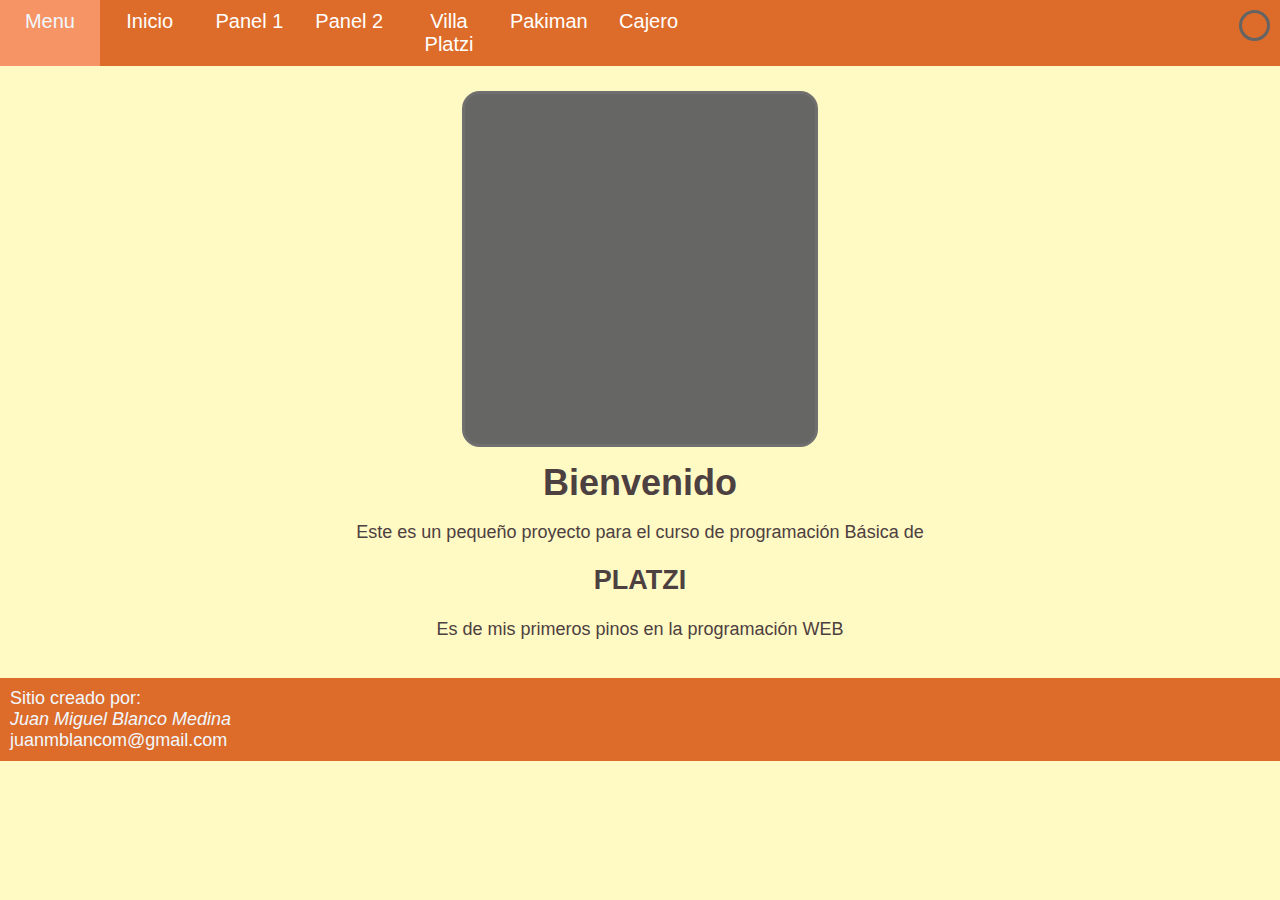
<file: index.html>
<!DOCTYPE html>
<html lang="es">

<head>
    <meta charset="UTF-8">
    <meta name="viewport" content="width=device-width, initial-scale=1.0">
    <title>Dibujando con Canvas</title>
    <link rel="stylesheet" href="./static/css/lightstyle.css" id="temaLink">
</head>

<body>
    <header>
        <ul class="barraNav">
            <li class="barraItem">Menu</li>
            <li class="barraItem"><a href="./index.html">Inicio</a></li>
            <li class="barraItem"><a href="./panel1.html">Panel 1</a></li>
            <li class="barraItem"><a href="./panel2.html">Panel 2</a></li>
            <li class="barraItem"><a href="./panel3.html">Villa Platzi</a></li>
            <li class="barraItem"><a href="./panel4.html">Pakiman</a></li>
            <li class="barraItem"><a href="./panel5.html">Cajero</a></li>
            <li class="barraItem" style="width: 50%;"></li>
            <li class="barraItem" style="width: fit-content;">
                <canvas class="marcoIndicador" id="cambioTema"></canvas>
            </li>
        </ul>
    </header>
    <!--Index-->
    <div class="contGeneral">
        <canvas class="mapadibujo" id="dibujo"></canvas>
        <h1>Bienvenido</h1>
        <p>Este es un pequeño proyecto para el curso de programación Básica de</p>
        <h2>PLATZI</h2>
        <p>Es de mis primeros pinos en la programación WEB</p>
    </div>
    <!--Index-->
    <footer>
        <div class="contFooter">
            <p class="msjFooter">
                Sitio creado por: <br>
                <em>Juan Miguel Blanco Medina</em>
                <br>juanmblancom@gmail.com
            </p>
        </div>
    </footer>
    <script src="./static/js/cambioTema.js" type="text/javascript"></script>
</body>

</html>
</file>
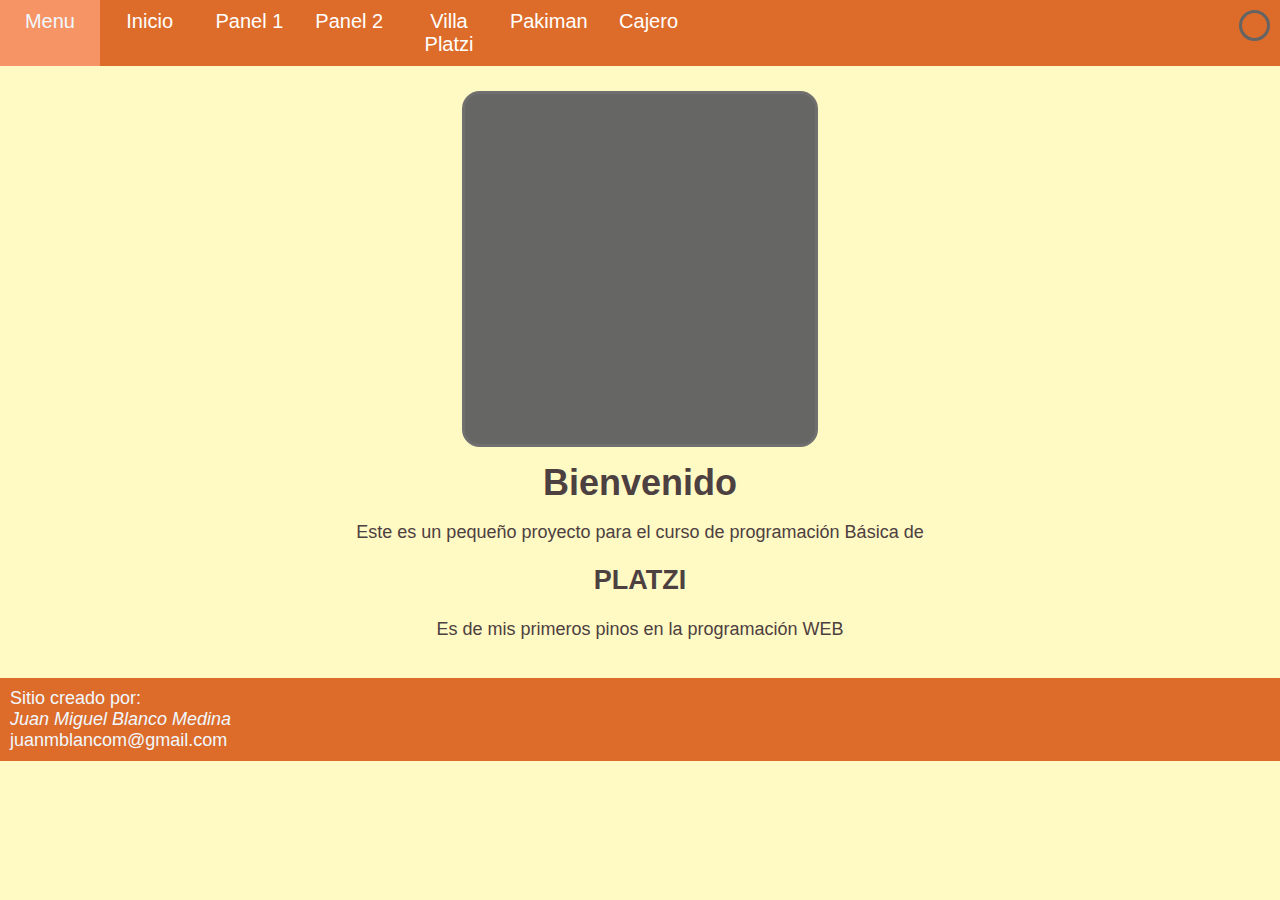
<file: templates/index.html>
<!DOCTYPE html>
<html lang="es">

<head>
    <meta charset="UTF-8">
    <meta name="viewport" content="width=device-width, initial-scale=1.0">
    <title>Dibujando con Canvas</title>
    <link rel="stylesheet" href="../static/css/lightstyle.css" id="temaLink">
</head>

<body>
    <header>
        <ul class="barraNav">
            <li class="barraItem">Menu</li>
            <li class="barraItem"><a href="./index.html">Inicio</a></li>
            <li class="barraItem"><a href="./panel1.html">Panel 1</a></li>
            <li class="barraItem"><a href="./panel2.html">Panel 2</a></li>
            <li class="barraItem"><a href="./panel3.html">Villa Platzi</a></li>
            <li class="barraItem"><a href="./panel4.html">Pakiman</a></li>
            <li class="barraItem"><a href="./panel5.html">Cajero</a></li>
            <li class="barraItem" style="width: 50%;"></li>
            <li class="barraItem" style="width: fit-content;">
                <canvas class="marcoIndicador" id="cambioTema"></canvas>
            </li>
        </ul>
    </header>
    <!--Index-->
    <div class="contGeneral">
        <canvas class="mapadibujo" id="dibujo"></canvas>
        <h1>Bienvenido</h1>
        <p>Este es un pequeño proyecto para el curso de programación Básica de</p>
        <h2>PLATZI</h2>
        <p>Es de mis primeros pinos en la programación WEB</p>
    </div>
    <!--Index-->
    <footer>
        <div class="contFooter">
            <p class="msjFooter">
                Sitio creado por: <br>
                <em>Juan Miguel Blanco Medina</em>
                <br>juanmblancom@gmail.com
            </p>
        </div>
    </footer>
    <script src="../static/js/cambioTema.js" type="text/javascript"></script>
</body>

</html>
</file>
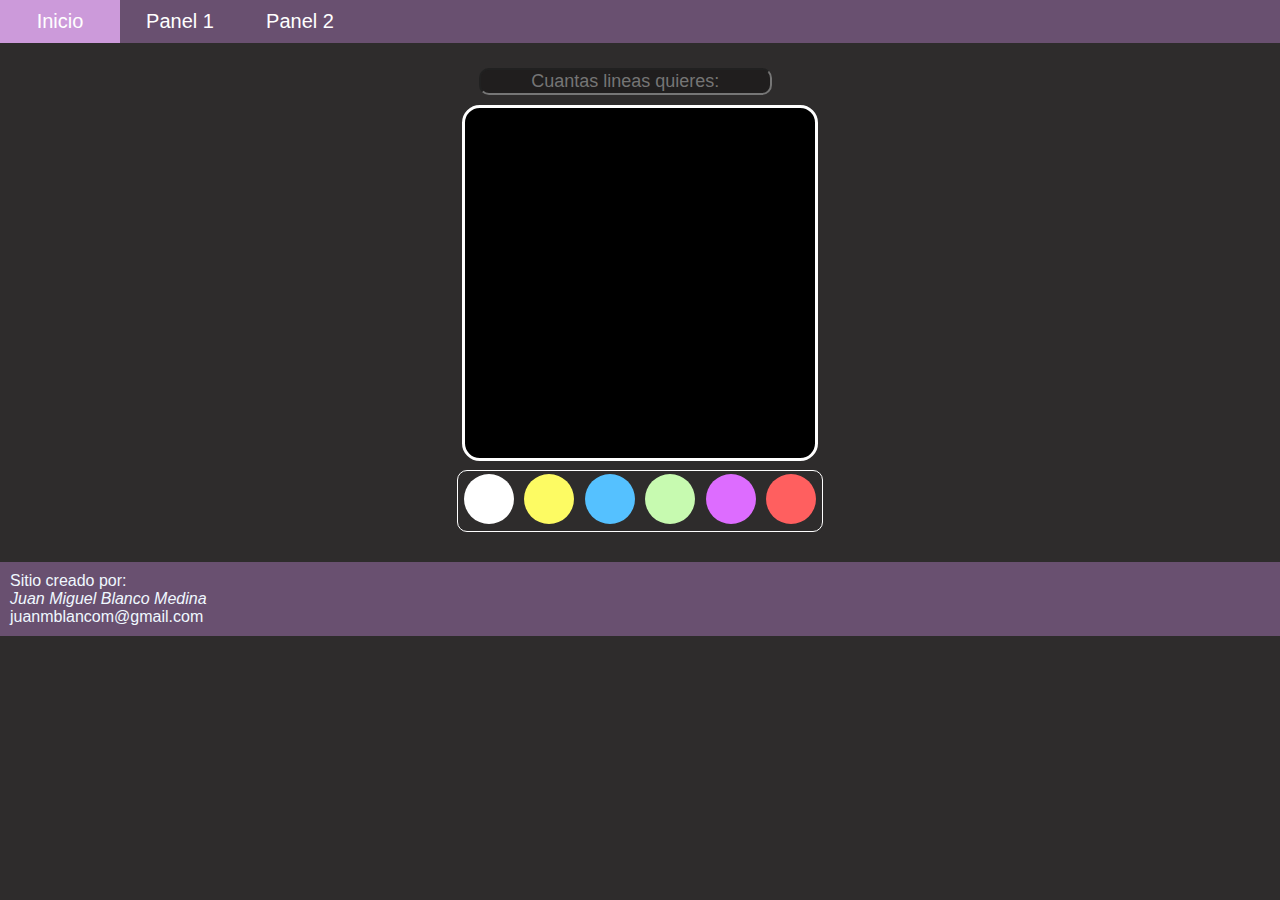
<file: dibujo.html>
<!DOCTYPE html>
<html lang="es">

<head>
    <meta charset="UTF-8">
    <meta name="viewport" content="width=device-width, initial-scale=1.0">
    <title>Dibujando con Canvas</title>
    <link rel="stylesheet" href="estilo.css">
</head>

<body>
    <header style="margin:0px">
        <ul class="barraNav">
            <li class="barraItem"><a href="https://www.w3schools.com">Inicio</a></li>
            <li class="barraItem"><a href="">Panel 1</a></li>
            <li class="barraItem"><a href="">Panel 2</a></li>
        </ul>
    </header>
    <!--pagina1-->
    <!-- <h1>OBSERVA TU DIBUJO</h1> -->
    <div class="contGeneral">
        <div class="contTexto">
            <span><input type="text" id="txtIn" placeholder="Cuantas lineas quieres:"/></span>
            <span><canvas class="marcoIndicador"  id="color7"></canvas></span>
        </div>
        <canvas class="mapadibujo" id="dibujito"></canvas>
        <div class="contColores">
            <canvas class="marcoColor" id="color1"></canvas>
            <canvas class="marcoColor" id="color2"></canvas>
            <canvas class="marcoColor" id="color3"></canvas>
            <canvas class="marcoColor" id="color4"></canvas>
            <canvas class="marcoColor" id="color5"></canvas>
            <canvas class="marcoColor" id="color6"></canvas>
        </div>
        <div class="msjError" id="msjAlerta"></div>
        <script src="dibujo.js" type="text/javascript"></script>
    </div>
    <!--pagina1-->
    <footer>
        <div class="contFooter">
            <p class="msjFooter">
                Sitio creado por: <br>
                <em>Juan Miguel Blanco Medina</em>
                <br>juanmblancom@gmail.com
            </p>
        </div>
    </footer>
</body>

</html>
</file>
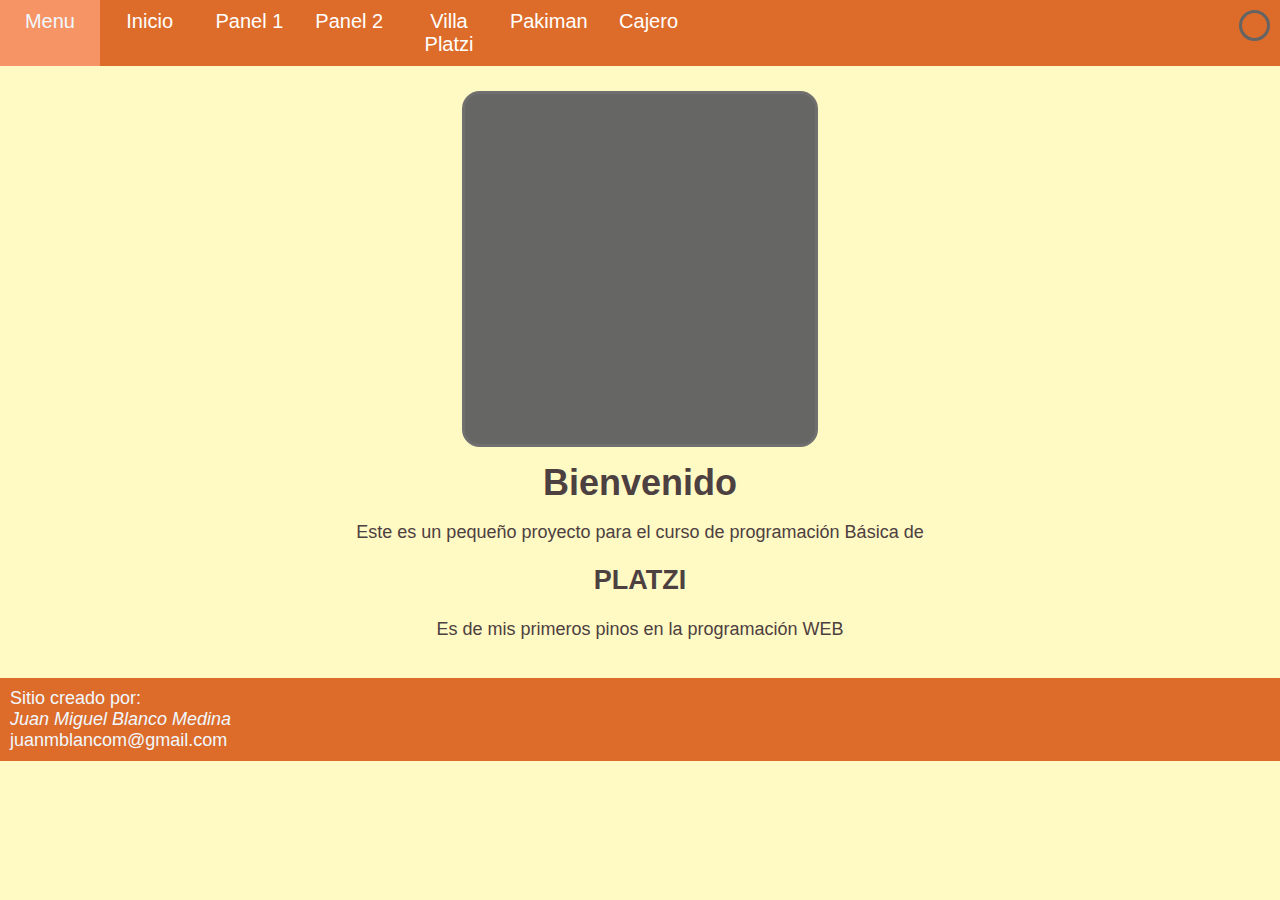
<file: inicio.html>
<!DOCTYPE html>
<html lang="es">

<head>
    <meta charset="UTF-8">
    <meta name="viewport" content="width=device-width, initial-scale=1.0">
    <title>Dibujando con Canvas</title>
    <link rel="stylesheet" href="./static/css/lightstyle.css" id="temaLink">
</head>

<body>
    <header>
        <ul class="barraNav">
            <li class="barraItem">Menu</li>
            <li class="barraItem"><a href="/templates/index.html">Inicio</a></li>
            <li class="barraItem"><a href="/templates/panel1.html">Panel 1</a></li>
            <li class="barraItem"><a href="/templates/panel2.html">Panel 2</a></li>
            <li class="barraItem"><a href="/templates/panel3.html">Villa Platzi</a></li>
            <li class="barraItem"><a href="/templates/panel4.html">Pakiman</a></li>
            <li class="barraItem"><a href="/templates/panel5.html">Cajero</a></li>
            <li class="barraItem" style="width: 50%;"></li>
            <li class="barraItem" style="width: fit-content;">
                <canvas class="marcoIndicador" id="cambioTema"></canvas>
            </li>
        </ul>
    </header>
    <!--Index-->
    <div class="contGeneral">
        <canvas class="mapadibujo" id="dibujo"></canvas>
        <h1>Bienvenido</h1>
        <p>Este es un pequeño proyecto para el curso de programación Básica de</p>
        <h2>PLATZI</h2>
        <p>Es de mis primeros pinos en la programación WEB</p>
    </div>
    <!--Index-->
    <footer>
        <div class="contFooter">
            <p class="msjFooter">
                Sitio creado por: <br>
                <em>Juan Miguel Blanco Medina</em>
                <br>juanmblancom@gmail.com
            </p>
        </div>
    </footer>
    <script src="./static/js/cambioTema.js" type="text/javascript"></script>
</body>

</html>
</file>
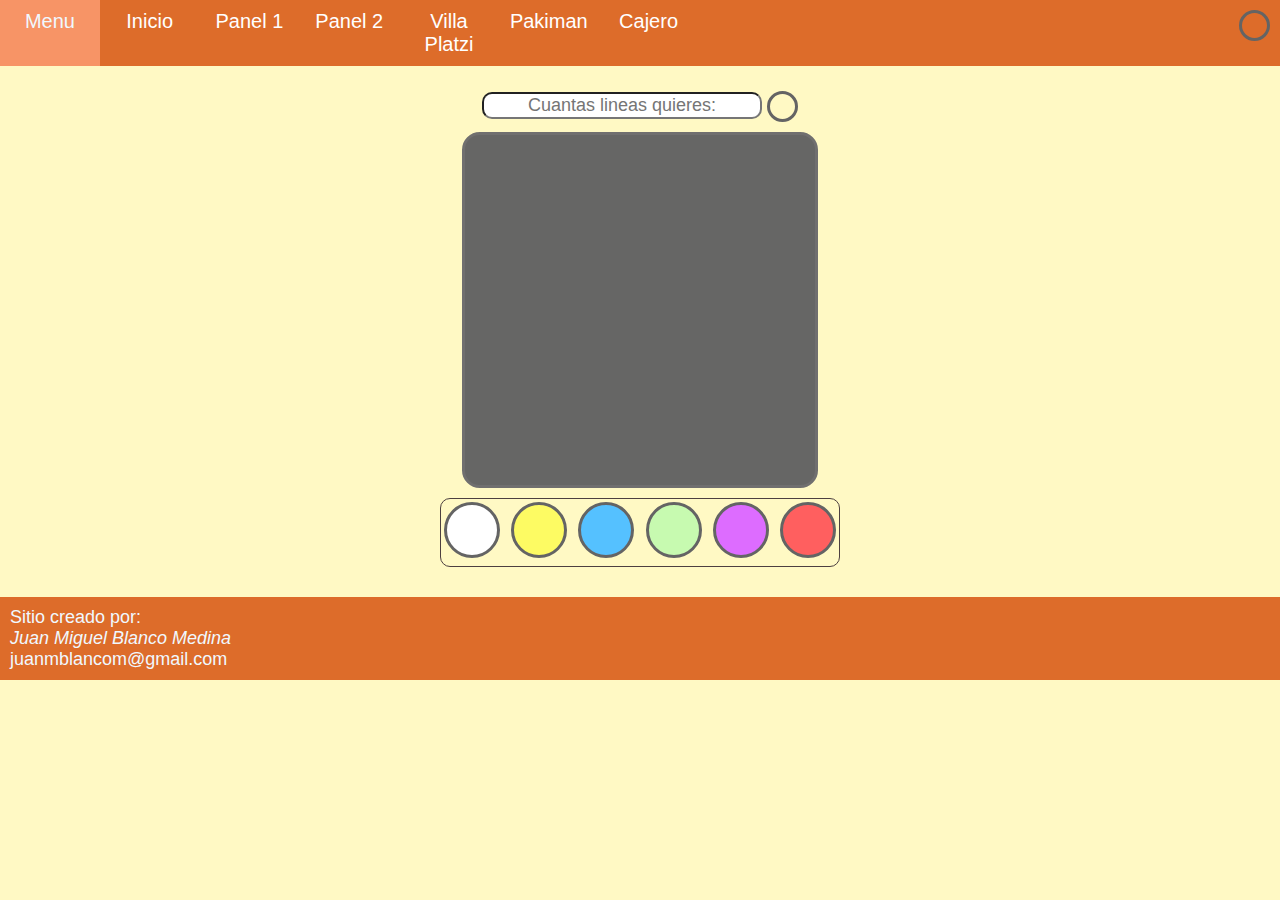
<file: panel1.html>
<!DOCTYPE html>
<html lang="es">

<head>
    <meta charset="UTF-8">
    <meta name="viewport" content="width=device-width, initial-scale=1.0">
    <title>Dibujando Lineas con Canvas</title>
    <link rel="stylesheet" href="./static/css/lightstyle.css" id="temaLink">
</head>

<body>
    <header>
        <ul class="barraNav">
            <li class="barraItem">Menu</li>
            <li class="barraItem"><a href="./index.html">Inicio</a></li>
            <li class="barraItem"><a href="./panel1.html">Panel 1</a></li>
            <li class="barraItem"><a href="./panel2.html">Panel 2</a></li>
            <li class="barraItem"><a href="./panel3.html">Villa Platzi</a></li>
            <li class="barraItem"><a href="./panel4.html">Pakiman</a></li>
            <li class="barraItem"><a href="./panel5.html">Cajero</a></li>
            <li class="barraItem" style="width: 50%;"></li>
            <li class="barraItem" style="width: fit-content;">
                <canvas class="marcoIndicador" id="cambioTema"></canvas>
            </li>
        </ul>
    </header>
    <!--panel1-->
    <div class="contGeneral">
        <div class="contTexto">
            <span><input type="text" id="txtIn" placeholder="Cuantas lineas quieres:"/></span>
            <span><canvas class="marcoIndicador"  id="color7"></canvas></span>
        </div>
        <canvas class="mapadibujo" width="350" height="350" id="dibujo"></canvas>
        <div class="contColores">
            <canvas class="marcoColor" id="color1"></canvas>
            <canvas class="marcoColor" id="color2"></canvas>
            <canvas class="marcoColor" id="color3"></canvas>
            <canvas class="marcoColor" id="color4"></canvas>
            <canvas class="marcoColor" id="color5"></canvas>
            <canvas class="marcoColor" id="color6"></canvas>
        </div>
        <div class="msjError" id="msjAlerta"></div>
        <script src="./static/js/panel1.js" type="text/javascript"></script>
    </div>
    <!--panel1-->
    <footer>
        <div class="contFooter">
            <p class="msjFooter">
                Sitio creado por: <br>
                <em>Juan Miguel Blanco Medina</em>
                <br>juanmblancom@gmail.com
            </p>
        </div>
    </footer>
    <script src="./static/js/cambioTema.js" type="text/javascript"></script>
</body>

</html>
</file>
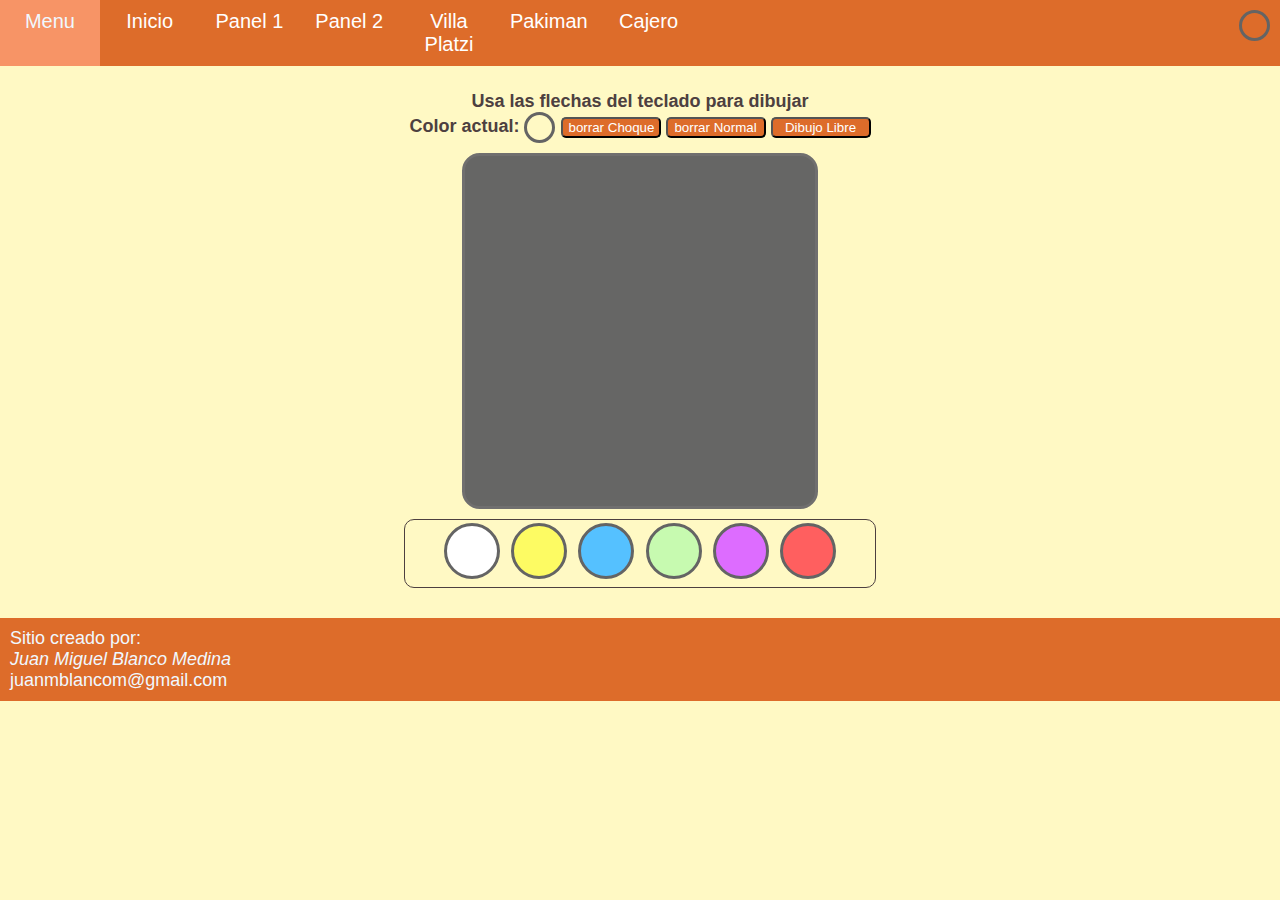
<file: panel2.html>
<!DOCTYPE html>
<html lang="es">

<head>
    <meta charset="UTF-8">
    <meta name="viewport" content="width=device-width, initial-scale=1.0">
    <title>Dibujando por teclado con Canvas</title>
    <link rel="stylesheet" href="./static/css/lightstyle.css" id="temaLink">
</head>

<body>
    <header style="margin:0px">
        <ul class="barraNav">
            <li class="barraItem">Menu</li>
            <li class="barraItem"><a href="./index.html">Inicio</a></li>
            <li class="barraItem"><a href="./panel1.html">Panel 1</a></li>
            <li class="barraItem"><a href="./panel2.html">Panel 2</a></li>
            <li class="barraItem"><a href="./panel3.html">Villa Platzi</a></li>
            <li class="barraItem"><a href="./panel4.html">Pakiman</a></li>
            <li class="barraItem"><a href="./panel5.html">Cajero</a></li>
            <li class="barraItem" style="width: 50%;"></li>
            <li class="barraItem" style="width: fit-content;">
                <canvas class="marcoIndicador" id="cambioTema"></canvas>
            </li>
        </ul>
    </header>
    <!--panel2-->
    <div class="contGeneral">
        <div class="contTexto">
            <strong>Usa las flechas del teclado para dibujar</strong>
            <br>
            <strong>Color actual: </strong>
            <span><canvas class="marcoIndicador" id="color7"></canvas></span>
            <input type="button" value="borrar Choque" id="botonBorrarChoque">
            <input type="button" value="borrar Normal" id="botonBorrarNormal">
            <input type="button" value="Dibujo Libre" id="botonDibujoLibre">
        </div>
        <canvas class="mapadibujo" width="350" height="350" id="dibujo"></canvas>
        <div class="contColores">
            <canvas class="marcoColor" id="color1"></canvas>
            <canvas class="marcoColor" id="color2"></canvas>
            <canvas class="marcoColor" id="color3"></canvas>
            <canvas class="marcoColor" id="color4"></canvas>
            <canvas class="marcoColor" id="color5"></canvas>
            <canvas class="marcoColor" id="color6"></canvas>
        </div>
        <div class="msjError" id="msjAlerta"></div>
    </div>
    <!--panel2-->
    <footer>
        <div class="contFooter">
            <p class="msjFooter">
                Sitio creado por: <br>
                <em>Juan Miguel Blanco Medina</em>
                <br>juanmblancom@gmail.com
            </p>
        </div>
    </footer>
    <script src="./static/js/cambioTema.js" type="text/javascript"></script>
    <script src="./static/js/panel2.js" type="text/javascript"></script>
</body>

</html>
</file>
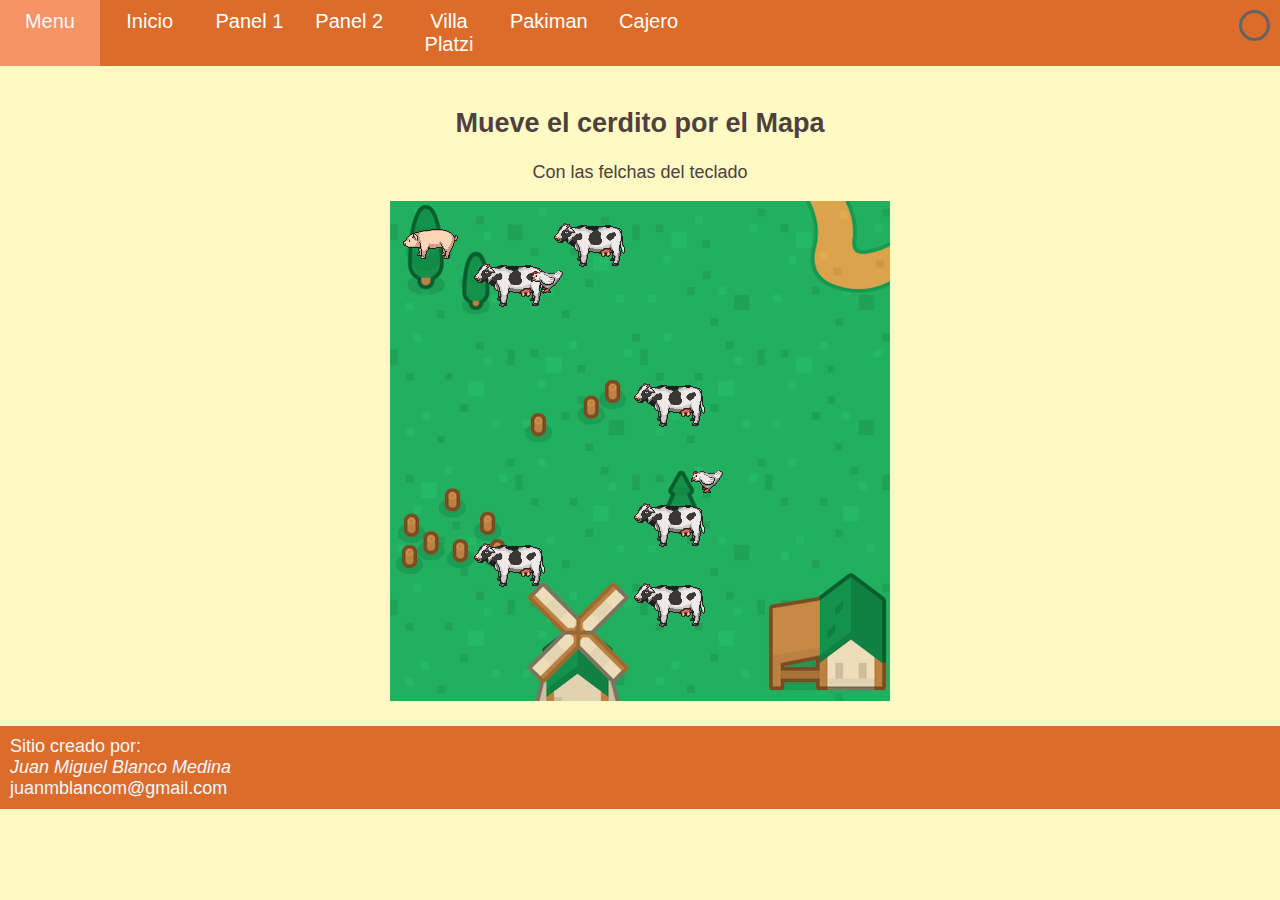
<file: panel3.html>
<!DOCTYPE html>
<html lang="es">

<head>
    <meta charset="UTF-8">
    <meta name="viewport" content="width=device-width, initial-scale=1.0">
    <title>Villa Platzi</title>
    <link rel="stylesheet" href="./static/css/lightstyle.css" id="temaLink">
</head>

<body>
    <header>
        <ul class="barraNav">
            <li class="barraItem">Menu</li>
            <li class="barraItem"><a href="./index.html">Inicio</a></li>
            <li class="barraItem"><a href="./panel1.html">Panel 1</a></li>
            <li class="barraItem"><a href="./panel2.html">Panel 2</a></li>
            <li class="barraItem"><a href="./panel3.html">Villa Platzi</a></li>
            <li class="barraItem"><a href="./panel4.html">Pakiman</a></li>
            <li class="barraItem"><a href="./panel5.html">Cajero</a></li>
            <li class="barraItem" style="width: 50%;"></li>
            <li class="barraItem" style="width: fit-content;">
                <canvas class="marcoIndicador" id="cambioTema"></canvas>
            </li>
        </ul>
    </header>
    <!--Index-->
    <div class="contGeneral">
        <h2>Mueve el cerdito por el Mapa</h2>
        <p>Con las felchas del teclado</p>
        <canvas width="500" height="500" id="dibujo"></canvas>
    </div>
    <!--Index-->
    <footer>
        <div class="contFooter">
            <p class="msjFooter">
                Sitio creado por: <br>
                <em>Juan Miguel Blanco Medina</em>
                <br>juanmblancom@gmail.com
            </p>
        </div>
    </footer>
    <script src="./static/js/panel3.js" type="text/javascript"></script>
    <script src="./static/js/cambioTema.js" type="text/javascript"></script>

</body>

</html>
</file>
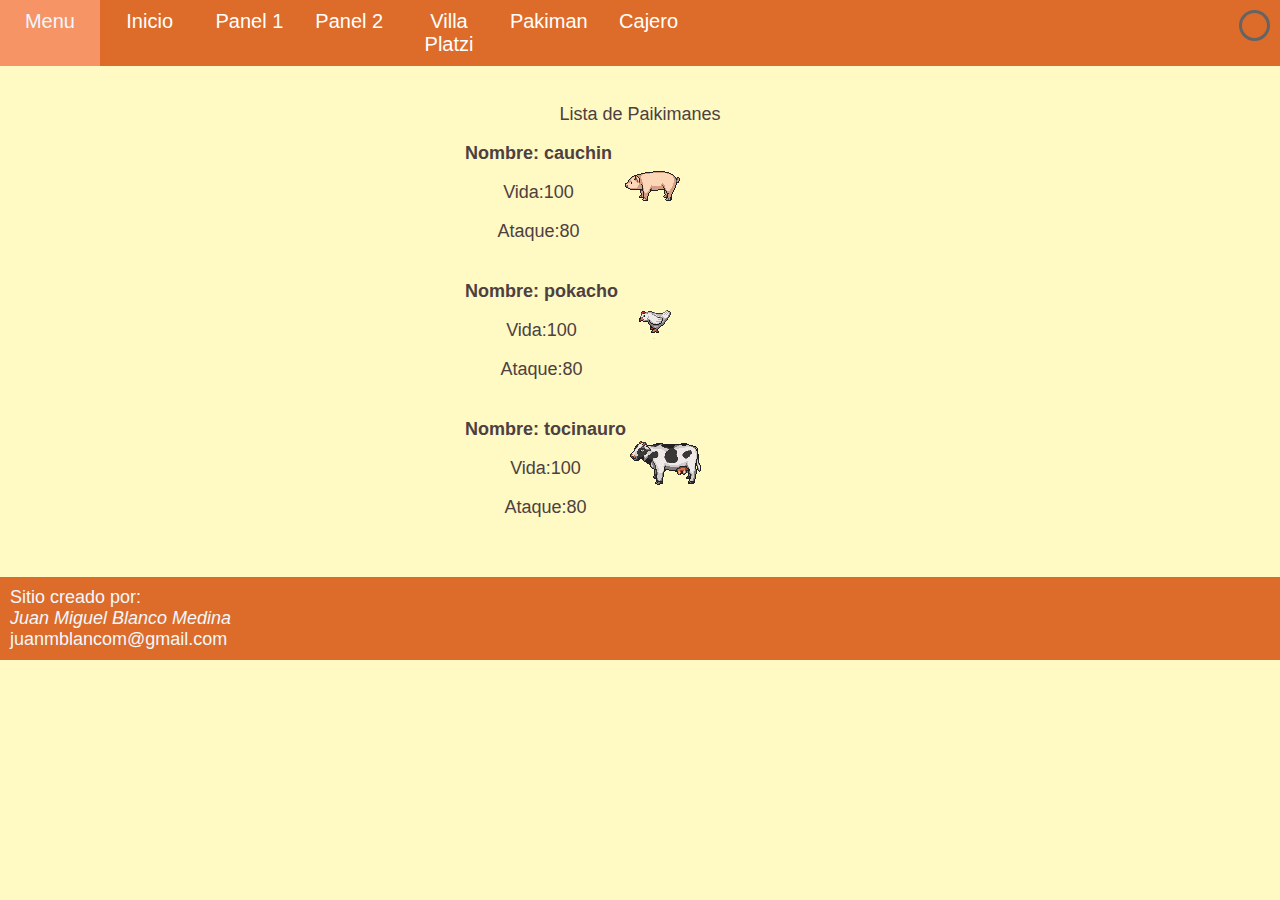
<file: panel4.html>
<!DOCTYPE html>
<html lang="es">

<head>
    <meta charset="UTF-8">
    <meta name="viewport" content="width=device-width, initial-scale=1.0">
    <title>Pakiman</title>
    <link rel="stylesheet" href="./static/css/lightstyle.css" id="temaLink">
</head>

<body>
    <header>
        <ul class="barraNav">
            <li class="barraItem">Menu</li>
            <li class="barraItem"><a href="./index.html">Inicio</a></li>
            <li class="barraItem"><a href="./panel1.html">Panel 1</a></li>
            <li class="barraItem"><a href="./panel2.html">Panel 2</a></li>
            <li class="barraItem"><a href="./panel3.html">Villa Platzi</a></li>
            <li class="barraItem"><a href="./panel4.html">Pakiman</a></li>
            <li class="barraItem"><a href="./panel5.html">Cajero</a></li>
            <li class="barraItem" style="width: 50%;"></li>
            <li class="barraItem" style="width: fit-content;">
                <canvas class="marcoIndicador" id="cambioTema"></canvas>
            </li>
        </ul>
    </header>
    <!--Index-->
    <div class="contGeneral">
        <p>Lista de Paikimanes</p>
        <div id="listaPakiman"></div>
    </div>
    <!--Index-->
    <footer>
        <div class="contFooter">
            <p class="msjFooter">
                Sitio creado por: <br>
                <em>Juan Miguel Blanco Medina</em>
                <br>juanmblancom@gmail.com
            </p>
        </div>
    </footer>
    <script src="./static/js/panel4.js" type="text/javascript"></script>
    <script src="./static/js/cambioTema.js" type="text/javascript"></script>

</body>

</html>
</file>
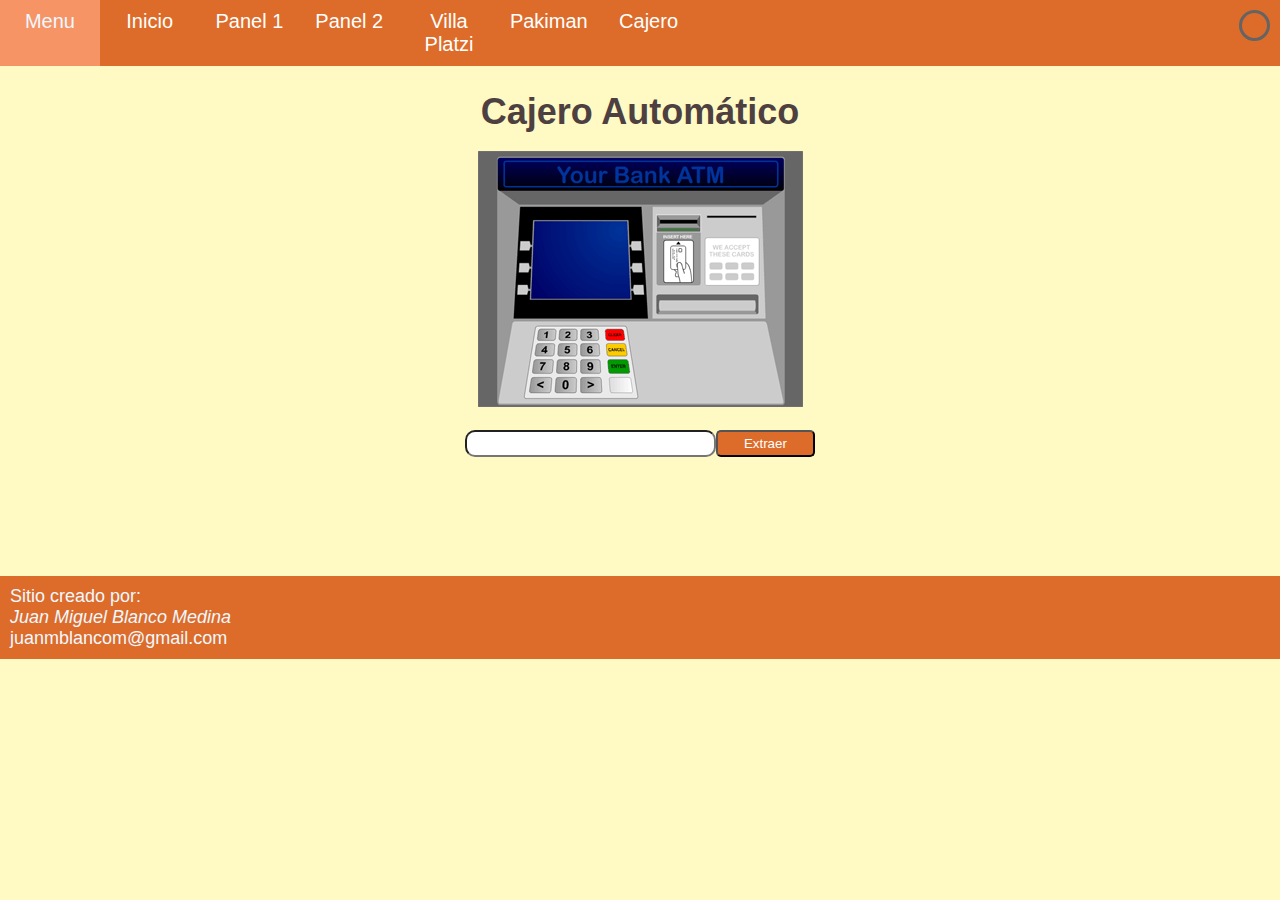
<file: panel5.html>
<!DOCTYPE html>
<html lang="es">

<head>
    <meta charset="UTF-8">
    <meta name="viewport" content="width=device-width, initial-scale=1.0">
    <title>Cajero</title>
    <link rel="stylesheet" href="./static/css/lightstyle.css" id="temaLink">
</head>

<body>
    <header>
        <ul class="barraNav">
            <li class="barraItem">Menu</li>
            <li class="barraItem"><a href="./index.html">Inicio</a></li>
            <li class="barraItem"><a href="./panel1.html">Panel 1</a></li>
            <li class="barraItem"><a href="./panel2.html">Panel 2</a></li>
            <li class="barraItem"><a href="./panel3.html">Villa Platzi</a></li>
            <li class="barraItem"><a href="./panel4.html">Pakiman</a></li>
            <li class="barraItem"><a href="./panel5.html">Cajero</a></li>
            <li class="barraItem" style="width: 50%;"></li>
            <li class="barraItem" style="width: fit-content;">
                <canvas class="marcoIndicador" id="cambioTema"></canvas>
            </li>
        </ul>
    </header>
    <!--Cajero-->
    <div class="contGeneral">
        <h1>Cajero Automático</h1>
        <p>
            <img src="./static/images/cajero.gif" alt="cajero.gif!">
        </p>
        <p style="display:flex;">
            <input type="number" id="dinero">
            <input type="button" value="Extraer" id="extraer">
            <p id="dineroEntregado"></p>
        </p>
        <div class="msjError" id="msjAlerta"></div>
    </div>
    <!--Cajero-->
    <footer>
        <div class="contFooter">
            <p class="msjFooter">
                Sitio creado por: <br>
                <em>Juan Miguel Blanco Medina</em>
                <br>juanmblancom@gmail.com
            </p>
        </div>
    </footer>
    <script src="./static/js/panel5.js" type="text/javascript"></script>
    <script src="./static/js/cambioTema.js" type="text/javascript"></script>

</body>

</html>
</file>
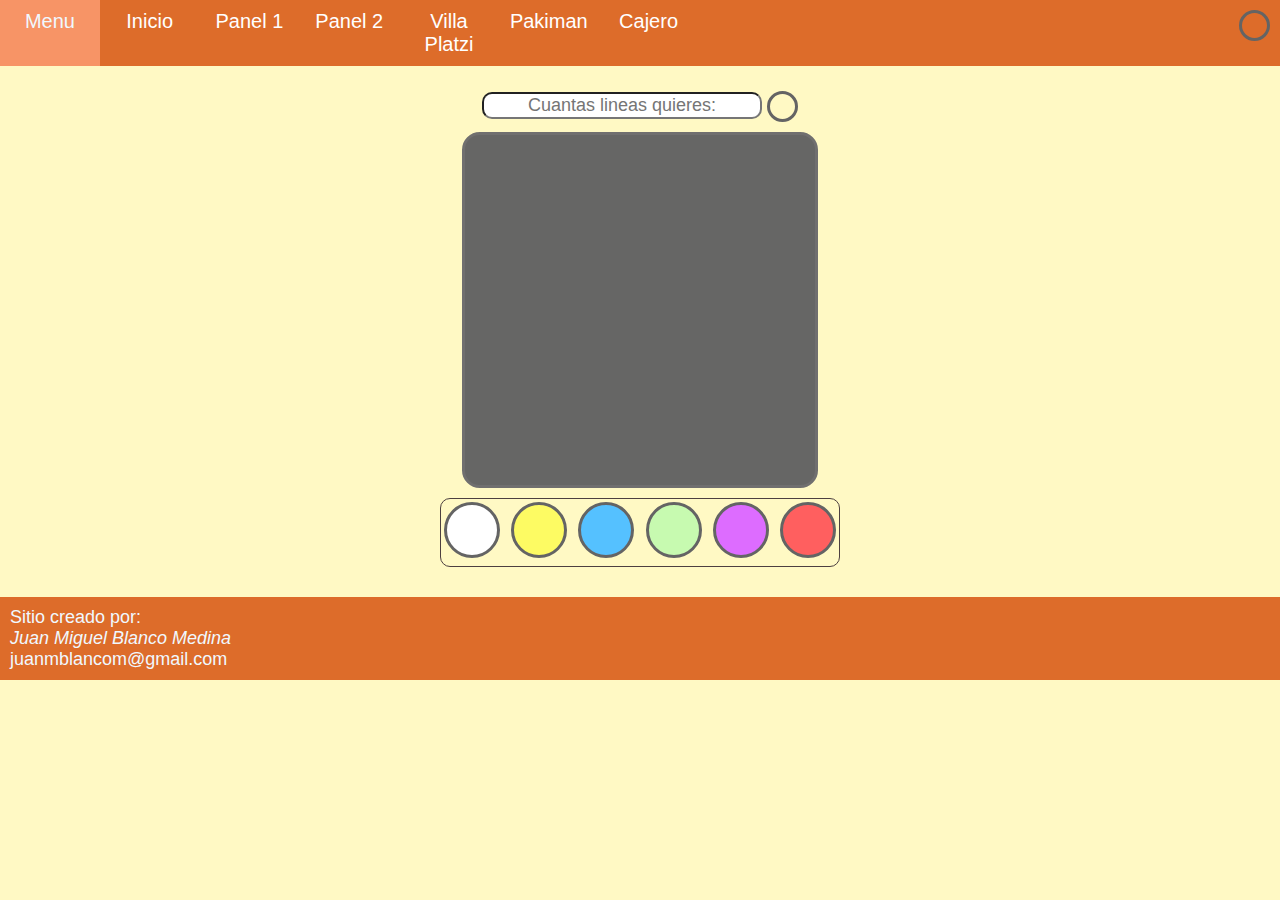
<file: templates/panel1.html>
<!DOCTYPE html>
<html lang="es">

<head>
    <meta charset="UTF-8">
    <meta name="viewport" content="width=device-width, initial-scale=1.0">
    <title>Dibujando Lineas con Canvas</title>
    <link rel="stylesheet" href="../static/css/lightstyle.css" id="temaLink">
</head>

<body>
    <header>
        <ul class="barraNav">
            <li class="barraItem">Menu</li>
            <li class="barraItem"><a href="../index.html">Inicio</a></li>
            <li class="barraItem"><a href="./panel1.html">Panel 1</a></li>
            <li class="barraItem"><a href="./panel2.html">Panel 2</a></li>
            <li class="barraItem"><a href="./panel3.html">Villa Platzi</a></li>
            <li class="barraItem"><a href="./panel4.html">Pakiman</a></li>
            <li class="barraItem"><a href="./panel5.html">Cajero</a></li>
            <li class="barraItem" style="width: 50%;"></li>
            <li class="barraItem" style="width: fit-content;">
                <canvas class="marcoIndicador" id="cambioTema"></canvas>
            </li>
        </ul>
    </header>
    <!--panel1-->
    <div class="contGeneral">
        <div class="contTexto">
            <span><input type="text" id="txtIn" placeholder="Cuantas lineas quieres:"/></span>
            <span><canvas class="marcoIndicador"  id="color7"></canvas></span>
        </div>
        <canvas class="mapadibujo" width="350" height="350" id="dibujo"></canvas>
        <div class="contColores">
            <canvas class="marcoColor" id="color1"></canvas>
            <canvas class="marcoColor" id="color2"></canvas>
            <canvas class="marcoColor" id="color3"></canvas>
            <canvas class="marcoColor" id="color4"></canvas>
            <canvas class="marcoColor" id="color5"></canvas>
            <canvas class="marcoColor" id="color6"></canvas>
        </div>
        <div class="msjError" id="msjAlerta"></div>
        <script src="../static/js/panel1.js" type="text/javascript"></script>
    </div>
    <!--panel1-->
    <footer>
        <div class="contFooter">
            <p class="msjFooter">
                Sitio creado por: <br>
                <em>Juan Miguel Blanco Medina</em>
                <br>juanmblancom@gmail.com
            </p>
        </div>
    </footer>
    <script src="../static/js/cambioTema.js" type="text/javascript"></script>
</body>

</html>
</file>
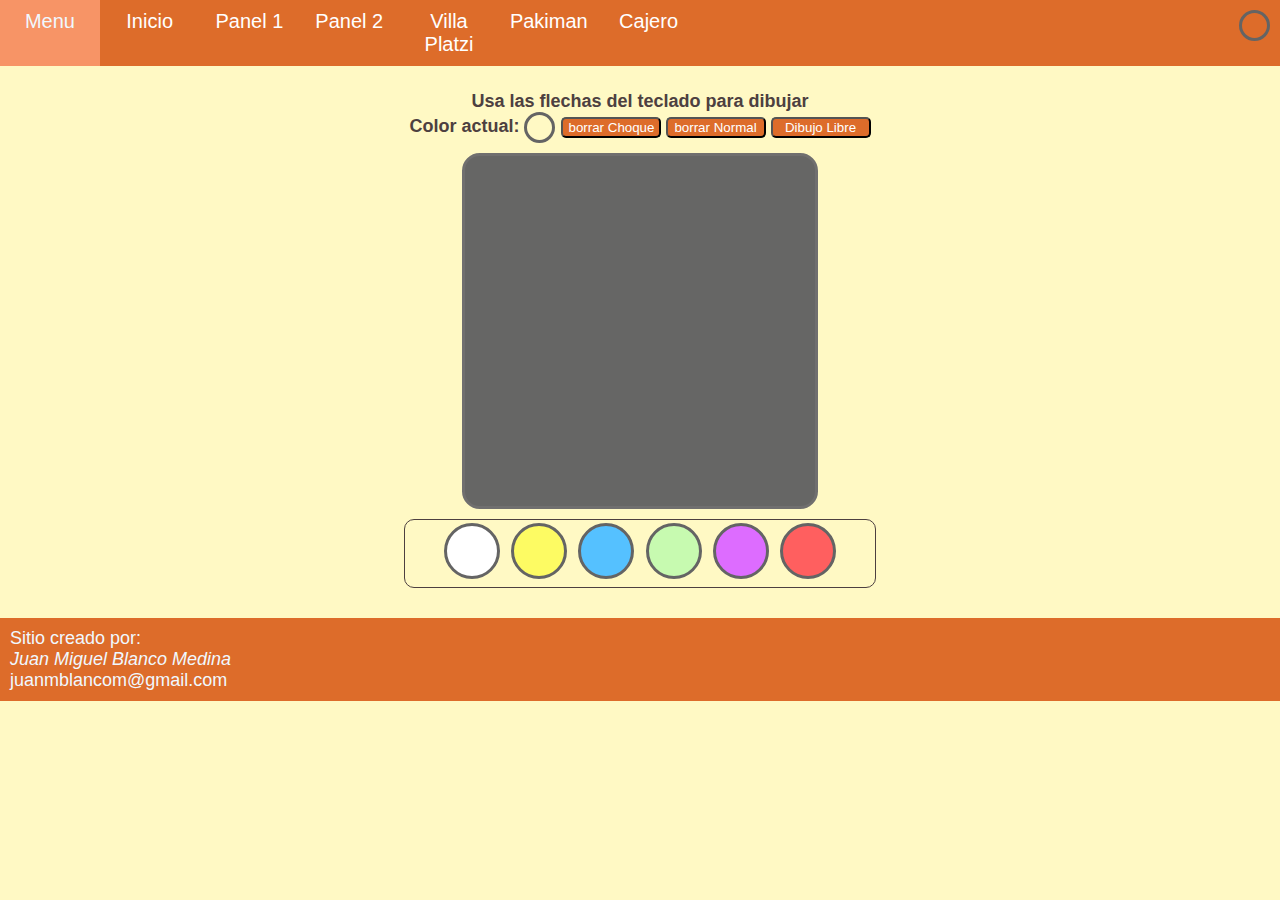
<file: templates/panel2.html>
<!DOCTYPE html>
<html lang="es">

<head>
    <meta charset="UTF-8">
    <meta name="viewport" content="width=device-width, initial-scale=1.0">
    <title>Dibujando por teclado con Canvas</title>
    <link rel="stylesheet" href="../static/css/lightstyle.css" id="temaLink">
</head>

<body>
    <header style="margin:0px">
        <ul class="barraNav">
            <li class="barraItem">Menu</li>
            <li class="barraItem"><a href="../index.html">Inicio</a></li>
            <li class="barraItem"><a href="./panel1.html">Panel 1</a></li>
            <li class="barraItem"><a href="./panel2.html">Panel 2</a></li>
            <li class="barraItem"><a href="./panel3.html">Villa Platzi</a></li>
            <li class="barraItem"><a href="./panel4.html">Pakiman</a></li>
            <li class="barraItem"><a href="./panel5.html">Cajero</a></li>
            <li class="barraItem" style="width: 50%;"></li>
            <li class="barraItem" style="width: fit-content;">
                <canvas class="marcoIndicador" id="cambioTema"></canvas>
            </li>
        </ul>
    </header>
    <!--panel2-->
    <div class="contGeneral">
        <div class="contTexto">
            <strong>Usa las flechas del teclado para dibujar</strong>
            <br>
            <strong>Color actual: </strong>
            <span><canvas class="marcoIndicador" id="color7"></canvas></span>
            <input type="button" value="borrar Choque" id="botonBorrarChoque">
            <input type="button" value="borrar Normal" id="botonBorrarNormal">
            <input type="button" value="Dibujo Libre" id="botonDibujoLibre">
        </div>
        <canvas class="mapadibujo" width="350" height="350" id="dibujo"></canvas>
        <div class="contColores">
            <canvas class="marcoColor" id="color1"></canvas>
            <canvas class="marcoColor" id="color2"></canvas>
            <canvas class="marcoColor" id="color3"></canvas>
            <canvas class="marcoColor" id="color4"></canvas>
            <canvas class="marcoColor" id="color5"></canvas>
            <canvas class="marcoColor" id="color6"></canvas>
        </div>
        <div class="msjError" id="msjAlerta"></div>
    </div>
    <!--panel2-->
    <footer>
        <div class="contFooter">
            <p class="msjFooter">
                Sitio creado por: <br>
                <em>Juan Miguel Blanco Medina</em>
                <br>juanmblancom@gmail.com
            </p>
        </div>
    </footer>
    <script src="../static/js/cambioTema.js" type="text/javascript"></script>
    <script src="../static/js/panel2.js" type="text/javascript"></script>
</body>

</html>
</file>
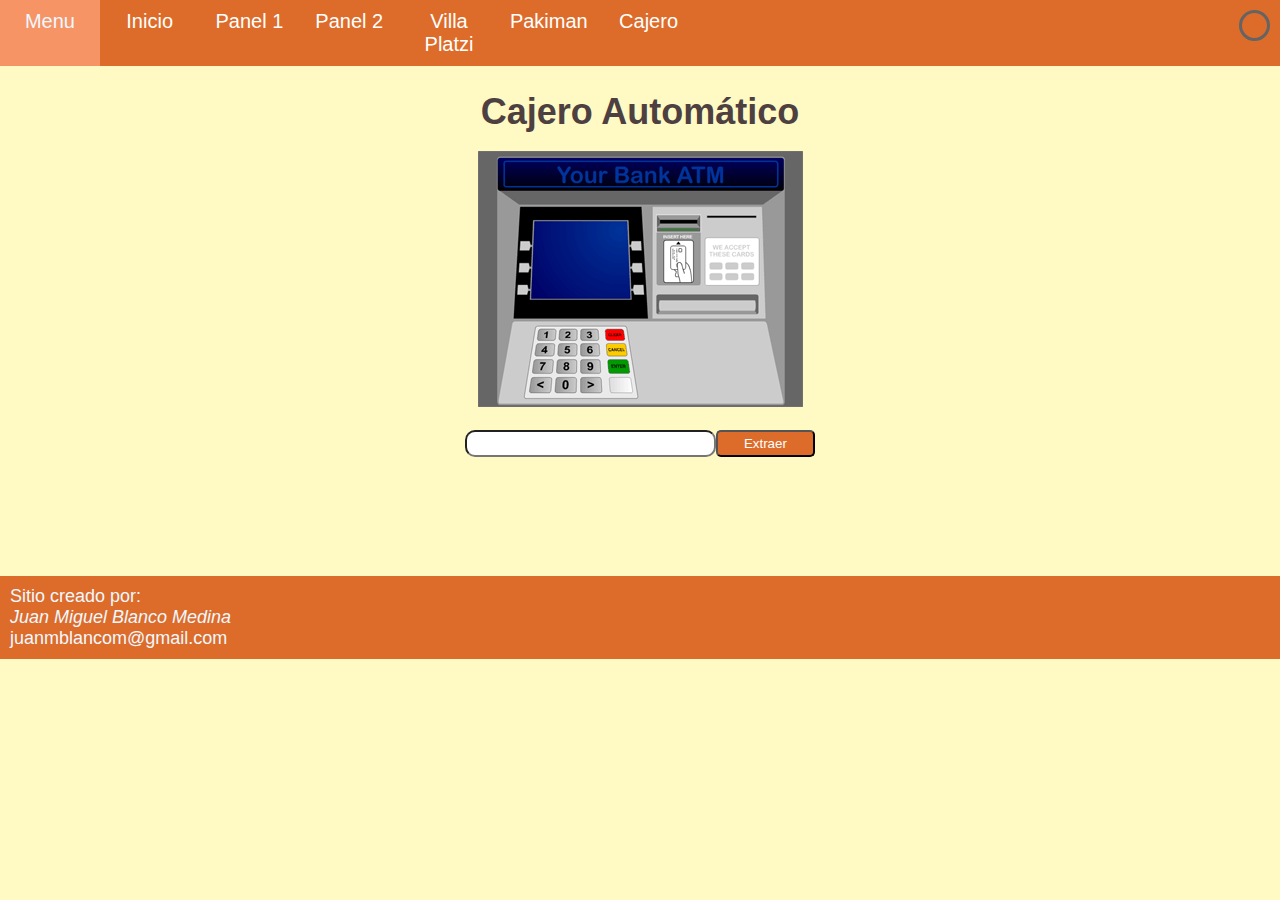
<file: templates/panel5.html>
<!DOCTYPE html>
<html lang="es">

<head>
    <meta charset="UTF-8">
    <meta name="viewport" content="width=device-width, initial-scale=1.0">
    <title>Cajero</title>
    <link rel="stylesheet" href="../static/css/lightstyle.css" id="temaLink">
</head>

<body>
    <header>
        <ul class="barraNav">
            <li class="barraItem">Menu</li>
            <li class="barraItem"><a href="./index.html">Inicio</a></li>
            <li class="barraItem"><a href="./panel1.html">Panel 1</a></li>
            <li class="barraItem"><a href="./panel2.html">Panel 2</a></li>
            <li class="barraItem"><a href="./panel3.html">Villa Platzi</a></li>
            <li class="barraItem"><a href="./panel4.html">Pakiman</a></li>
            <li class="barraItem"><a href="./panel5.html">Cajero</a></li>
            <li class="barraItem" style="width: 50%;"></li>
            <li class="barraItem" style="width: fit-content;">
                <canvas class="marcoIndicador" id="cambioTema"></canvas>
            </li>
        </ul>
    </header>
    <!--Cajero-->
    <div class="contGeneral">
        <h1>Cajero Automático</h1>
        <p>
            <img src="../static/images/cajero.gif" alt="cajero.gif!">
        </p>
        <p style="display:flex;">
            <input type="number" id="dinero">
            <input type="button" value="Extraer" id="extraer">
            <p id="dineroEntregado"></p>
        </p>
        <div class="msjError" id="msjAlerta"></div>
    </div>
    <!--Cajero-->
    <footer>
        <div class="contFooter">
            <p class="msjFooter">
                Sitio creado por: <br>
                <em>Juan Miguel Blanco Medina</em>
                <br>juanmblancom@gmail.com
            </p>
        </div>
    </footer>
    <script src="../static/js/panel5.js" type="text/javascript"></script>
    <script src="../static/js/cambioTema.js" type="text/javascript"></script>

</body>

</html>
</file>
<file: static/css/lightstyle.css>
a {
    color: #FFFFFF;
    text-decoration: solid;
}

.barraNav {
    list-style: none;
    display: flex;
    align-items: left;
    margin-bottom: 0px;
    margin-top: 0px;
    padding: 0px;
    font-size: 20px;
    width: 100%;
    background-color: #dd6c2a;
}

.barraItem {
    width: 100px;
    border: 10px;
    vertical-align: bottom;
    padding: 10px;
}

li:hover {
    background-color: #f79466;
}

body {
    font-family: Arial, Helvetica, sans-serif;
    font-size: 18px;
    background-color: #fff9c4;
    text-align: center;
    margin: 0px;
    color: aliceblue;
}

#color1 {
    background-color: #FFFFFF;
}

#color2 {
    background-color: #FDFB63;
}

#color3 {
    background-color: #55C1FF;
}

#color4 {
    background-color: #C7FAB0;
}

#color5 {
    background-color: #DD6CFF;
}

#color6 {
    background-color: #FF5F5F;
}

#color7 {
    background-color: #ffffff00;
}

.contColores {
    display: block;
    align-content: center;
    border-style: solid;
    border-width: thin;
    border-radius: 10px;
    border-color: #4d4040;
}

.contFooter {
    background-color: #dd6c2a;
}

.contGeneral {
    display: inline-block;
    min-width: 350px;
    min-height: 470px;
    margin: 20px;
    /*color texto unico para este tema.*/
    color: #4d4040;
}

.contTexto {
    display: block;
    padding: 5px;
}

h1 {
    padding: 0px;
    margin: 5px;
}

input[type="text"],
input[type="number"] {
    font-size: large;
    width: 70%;
    border-radius: 10px;
    text-align: center;
    color: rgb(0, 0, 0);
    background-color: #FFFFFF;
}

input[type="text"]:hover,
input[type="number"]:hover {
    background-color: #fffacc;
}

input[type="button"] {
    width: 100px;
    border-radius: 5px;
    text-align: center;
    color: #FFFFFF;
    background-color: #dd6c2a;
}

input[type="button"]:hover {
    background-color: #f79466;
}

.mapadibujo {
    background-color: #666665;
    width: 350px;
    height: 350px;
    margin: 5px;
    max-width: 500px;
    max-height: 500px;
    border-style: solid;
    border-radius: 5%;
    border-color: #706f6f;
}

.marcoColor {
    width: 50px;
    height: 50px;
    border-radius: 50%;
    margin: 3px;
    border-style: solid;
    border-color: #646464;
}

.marcoIndicador {
    width: 25px;
    height: 25px;
    border-radius: 50%;
    vertical-align: middle;
    border-style: solid;
    border-color: #646464;
}

.msjError {
    display: block;
    padding: 5px;
    font-size: large;
    font-style: italic;
    color: #FF5F5F;
}

.msjFooter {
    margin: 0px;
    padding: 10px;
    text-align: left;
}
</file>
<file: estilo.css>
a {
    color: #FFFFFF;
    text-decoration: solid;
}

.barraNav {
    list-style: none;
    display: flex;
    align-items: left;
    margin-bottom: 0px;
    margin-top: 0px;
    padding: 0px;
    font-size: 20px;
    width: 100%;
    background-color: #695070;
}

.barraItem {
    width: 100px;
    border: 10px;
    vertical-align: bottom;
    padding: 10px;
}

li:hover {
    background-color: #cc9ada;
}

body {
    font-family: Arial, Helvetica, sans-serif;
    background-color: rgba(31, 29, 29, 0.932);
    text-align: center;
    margin: 0px;
    color: aliceblue;
}

.botonMenu {
    font-size: inherit;
    background-color: inherit;
    color: #FFFFFF;
}

#color1 {
    background-color: #FFFFFF;
}

#color2 {
    background-color: #FDFB63;
}

#color3 {
    background-color: #55C1FF;
}

#color4 {
    background-color: #C7FAB0;
}

#color5 {
    background-color: #DD6CFF;
}

#color6 {
    background-color: #FF5F5F;
}

#color7 {
    background-color: #ffffff00;
}

.contColores {
    display: block;
    align-content: center;
    border-style: solid;
    border-width: thin;
    border-radius: 10px;
    border-color: #FFFFFF;
}

.contFooter {
    background-color: #695070;
}

.contGeneral {
    display: inline-block;
    min-width: 350px;
    margin: 20px;
}

.contTexto {
    display: block;
    padding: 5px;
}

h1 {
    padding: 0px;
    margin: 5px;
}

input[type="text"] {
    font-size: large;
    width: 80%;
    border-radius: 10px;
    text-align: center;
    color: aliceblue;
    background-color: rgba(31, 29, 29, 0.932);
}

input[type="text"]:hover {
    background-color: rgba(59, 58, 58, 0.932);
}

.mapadibujo {
    background-color: black;
    width: 350px;
    height: 350px;
    margin: 5px;
    max-width: 500px;
    max-height: 500px;
    border-style: solid;
    border-radius: 5%;
    border-color: #FFFFFF;
}

.marcoColor {
    width: 50px;
    height: 50px;
    border-radius: 50%;
    margin: 3px;
}

.marcoIndicador {
    width: 25px;
    height: 25px;
    border-radius: 50%;
    vertical-align: middle;
}

.msjError {
    display: block;
    padding: 5px;
    font-size: large;
    font-style: italic;
    color: #FF5F5F;
}

.msjFooter {
    margin: 0px;
    padding: 10px;
    text-align: left;
}
</file>
